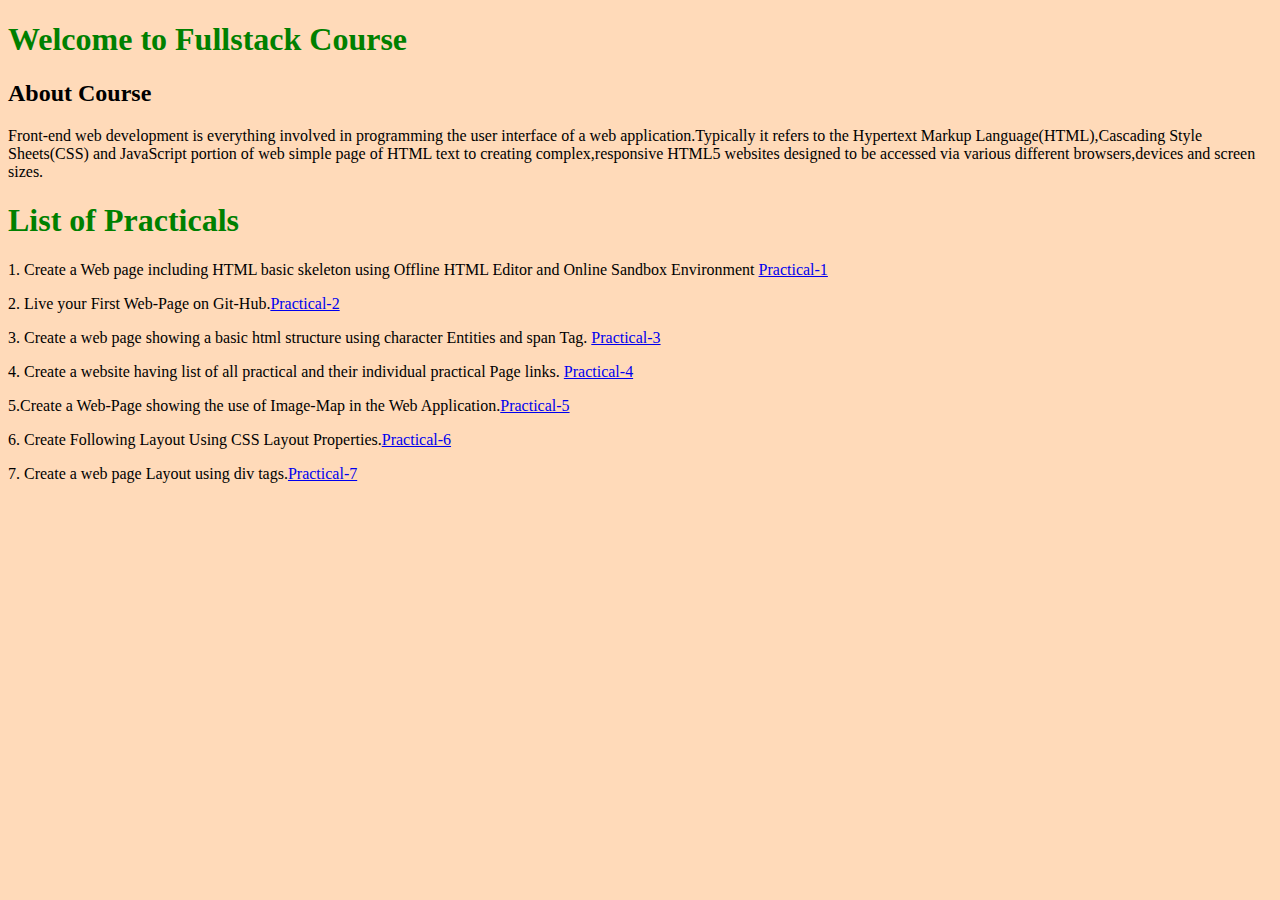
<file: index.html>
<!DOCTYPE html>
<html lang="en">
<head>
    <meta charset="UTF-8">
    <meta name="viewport" content="width=device-width, initial-scale=1.0">
    <title>Introduction to Git and Git-Hub</title>
</head>
<body style="background-color: peachpuff;">
    <h1 style="color: green;">Welcome to Fullstack Course</h1>
    <h2>About Course</h2>
    <p>Front-end web development is everything involved in programming the user interface of a web application.Typically it 
    refers to the Hypertext Markup Language(HTML),Cascading Style Sheets(CSS) and JavaScript portion of web simple page of 
    HTML text to creating complex,responsive HTML5 websites designed to be accessed via various different browsers,devices and screen sizes.</p>
    <h1 style="color: green;">List of Practicals</h1>
    <p>1. Create a Web page including HTML basic skeleton using Offline HTML Editor and Online Sandbox Environment <a href="Practicals/practical1.html">Practical-1</a></p>
    <p>2. Live your First Web-Page on Git-Hub.<a href="Practicals/practical2.html">Practical-2</a></p>
    <p>3. Create a web page showing a basic html structure using character Entities and span Tag. <a href="Practicals/practical3.html">Practical-3</a></p>
    <p>4. Create a website having list of all practical and their individual practical Page links. <a href="Practicals/practical4.html">Practical-4</a></p>
    <p>5.Create a Web-Page showing the use of Image-Map in the Web Application.<a href="Practicals/practical5.html">Practical-5</a></p>
    <p>6. Create Following Layout Using CSS Layout Properties.<a href="Practicals/practical6.html">Practical-6</a></p>
    <p>7. Create a web page Layout using div tags.<a href="Practicals/practical7.html">Practical-7</a></p>

</body>
</html>
</file>
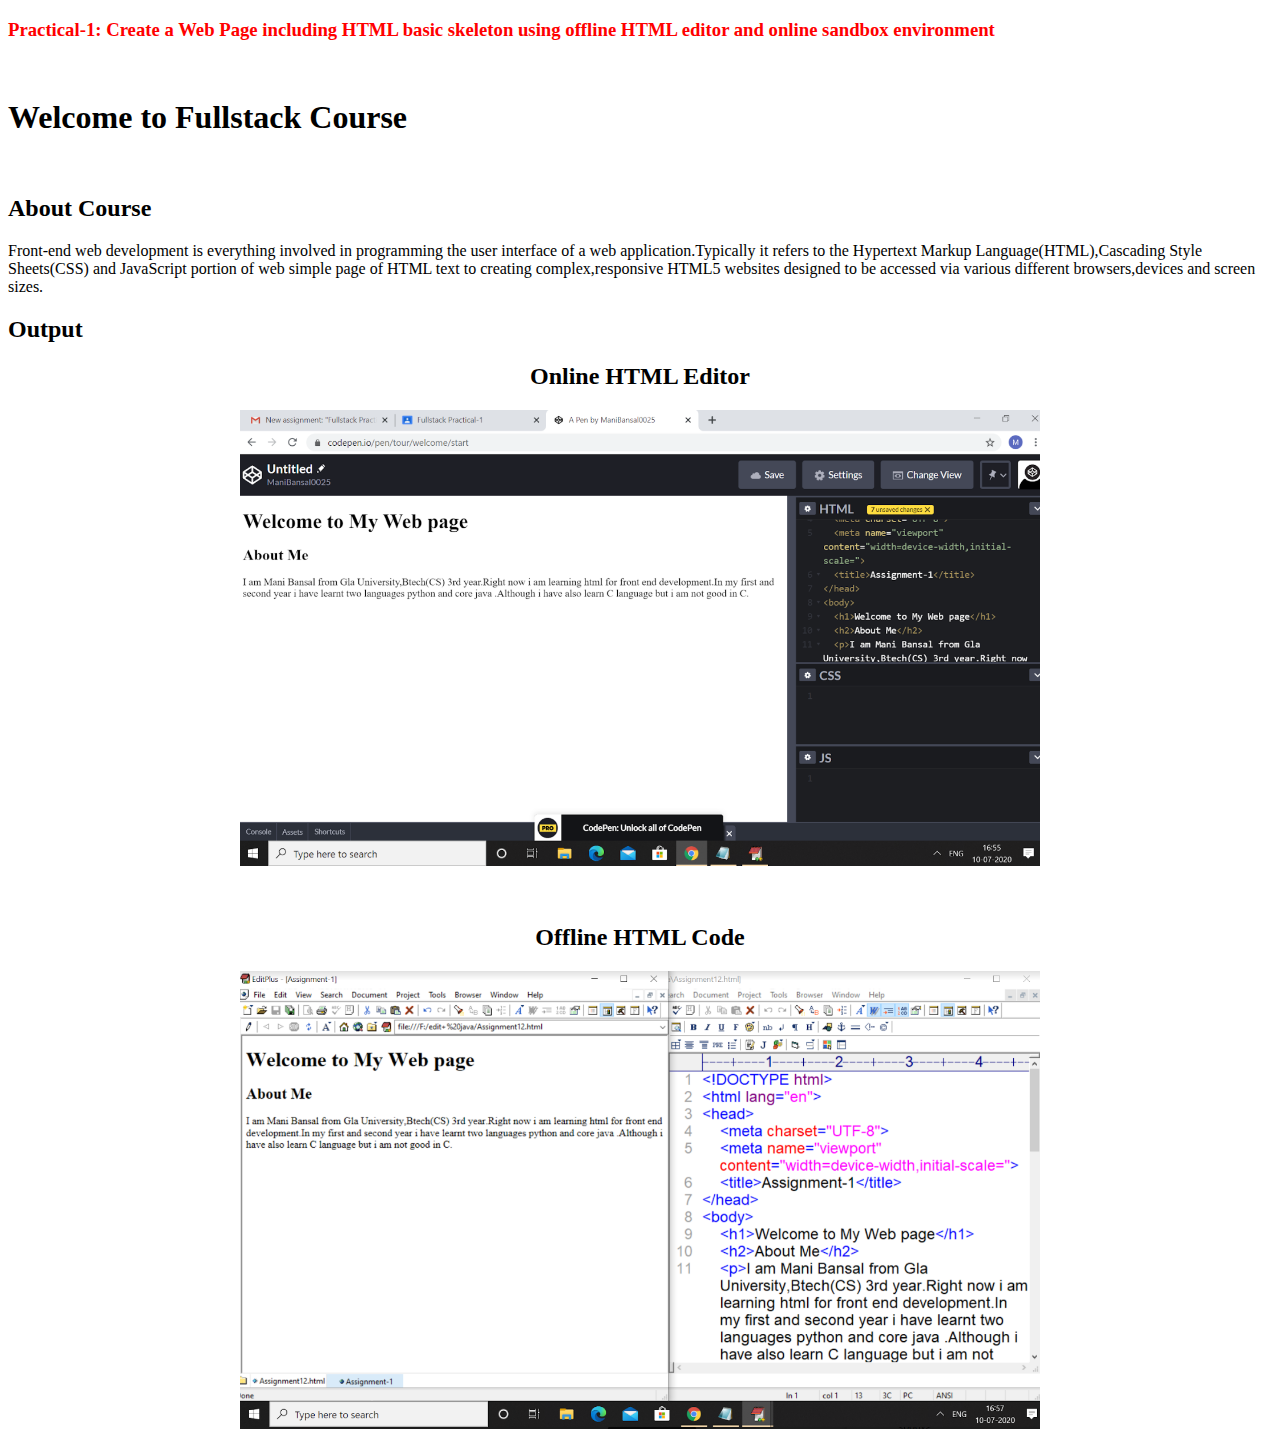
<file: Practicals/practical1.html>
<!DOCTYPE html>
<html lang="en">
<head>
	<meta charset="UTF-8">
	<meta name="viewport" content="width=device-width,initial-scale=">
	<title>Practical-1</title>
</head>
<body>
	<h3 style="color: red;">Practical-1: Create a Web Page including HTML basic skeleton using offline HTML editor and online sandbox environment </h3>
    <br>
    <h1>Welcome to Fullstack Course</h1>
    </br>
    <h2>About Course</h2>
    <p>Front-end web development is everything involved in programming the user interface of a web application.Typically it 
       refers to the Hypertext Markup Language(HTML),Cascading Style Sheets(CSS) and JavaScript portion of web simple page of 
       HTML text to creating complex,responsive HTML5 websites designed to be accessed via various different browsers,devices and screen sizes.</p>
    <h2>Output</h2>
    <h2 style="text-align: center;">Online HTML Editor</h2>
  <p style="text-align: center;"> <img src="../image/webpage1.png" alt="Online HTML Editor" width="800px" ></p>
  </br>
   <h2 style="text-align: center;">Offline HTML Code </h2>
  <p style="text-align: center;"> <img src="../image/webpage2.png" alt="Offline HTML Code " width="800px" ></p>
    
</body>
</html>
</file>
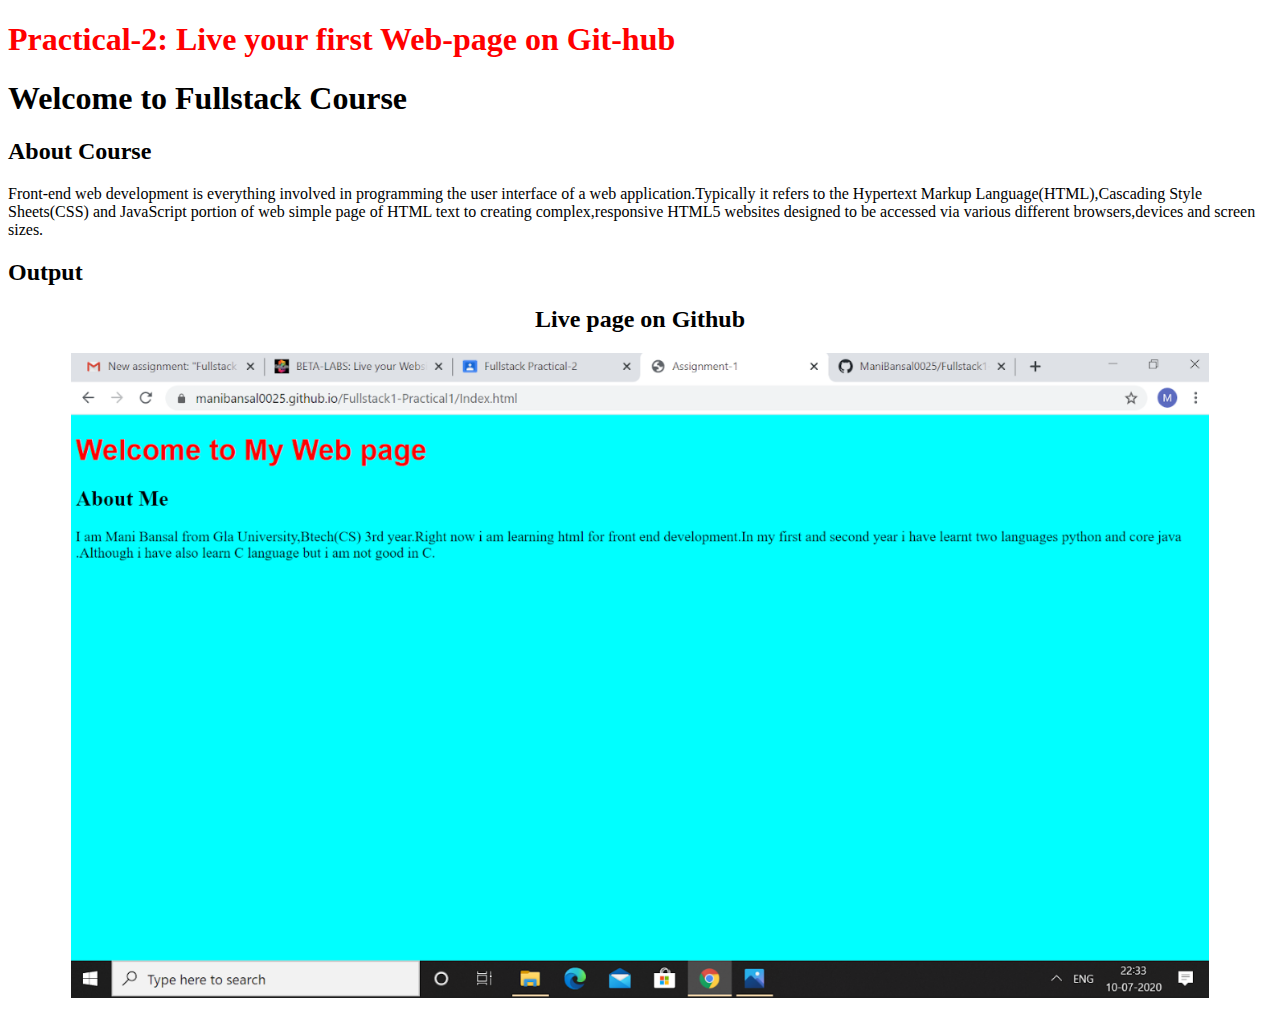
<file: Practicals/practical2.html>
<!DOCTYPE html>
<html lang="en">
<head>
    <meta charset="UTF-8">
    <meta name="viewport" content="width=device-width, initial-scale=1.0">
    <title>Practical-2</title>
</head>
<body>
    <h1 style="color: red;">Practical-2: Live your first Web-page on Git-hub</h1>
    <h1>Welcome to Fullstack Course</h1>
    <h2>About Course</h2>
    <p>Front-end web development is everything involved in programming the user interface of a web application.Typically it 
       refers to the Hypertext Markup Language(HTML),Cascading Style Sheets(CSS) and JavaScript portion of web simple page of 
       HTML text to creating complex,responsive HTML5 websites designed to be accessed via various different browsers,devices and screen sizes.</p>
    <h2>Output</h2>
    <h2 style="text-align: center;"> Live page on Github</h2>
    <p style="text-align: center;"><img style="height: 70%; width: 90%; " src = "../image/live web page.png"alt = "Live Page on Git-Hub Screenshot"></p>
</body>
</html>
</file>
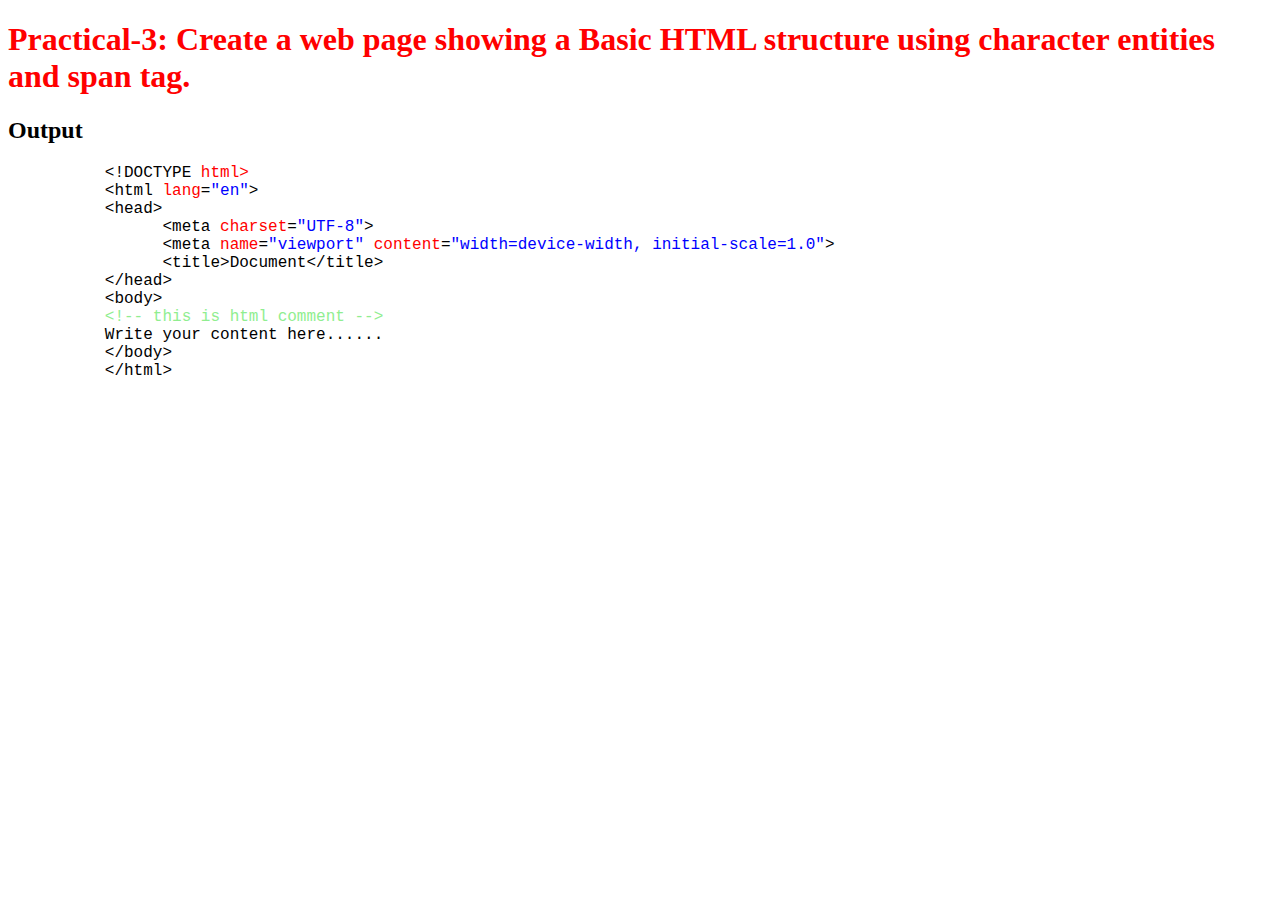
<file: Practicals/practical3.html>
<!DOCTYPE html>
<html lang="en">
<head>
    <meta charset="UTF-8">
    <meta name="viewport" content="width=device-width, initial-scale=1.0">
    <title>Practical3</title>
</head>
<body>
    <h1 style="color: red;">Practical-3: Create a web page showing a Basic HTML structure using character entities and span tag.</h1>
    <h2>Output</h2>
    <pre style=" margin-left: 20px; font-family:Consolas, 'Courier New', monospace ;">
        &lt;!DOCTYPE <span style="color: red;">html&gt;</span>
        &lt;html <span style="color:red">lang</span>=<span style="color:blue">"en"</span>&gt;
        &lt;head&gt;
              &lt;meta <span style="color:red">charset</span>=<span style="color:blue">"UTF-8"</span>&gt;
              &lt;meta <span style="color: red;">name</span>=<span style="color: blue;">"viewport" </span><span style="color: red;">content</span>=<span style="color: blue;">"width=device-width, initial-scale=1.0"</span>&gt;
              &lt;title>Document&lt;/title&gt;
        &lt;/head&gt;
        &lt;body&gt;
        <span style="color:lightgreen;">&lt;!-- this is html comment --&gt;</span>
        Write your content here......
        &lt;/body&gt;
        &lt;/html&gt;
    </pre>
</body>
</html>
</file>
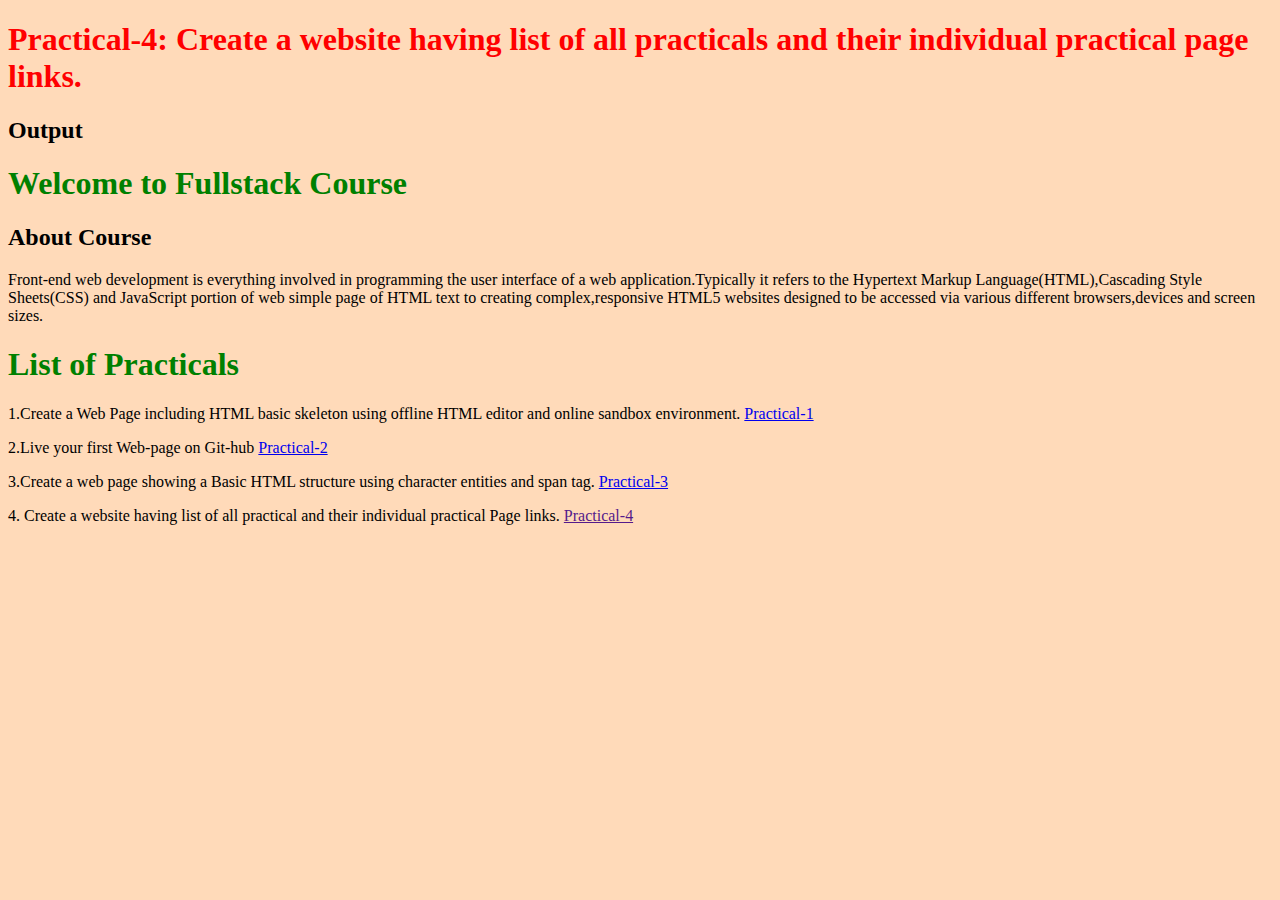
<file: Practicals/practical4.html>
<!DOCTYPE html>
<html lang="en">
<head>
    <meta charset="UTF-8">
    <meta name="viewport" content="width=device-width, initial-scale=1.0">
    <title>Introduction to Git and Git-hub</title>
</head>
<body style="background-color: peachpuff;">
    <h1 style="color: red;">Practical-4: Create a website having list of all practicals and their individual practical page links.</h1>
    <h2>Output</h2>
    <h1 style="color: green;">Welcome to Fullstack Course</h1>
    <h2>About Course</h2>
    <p> Front-end web development is everything involved in programming the user interface of a web application.Typically it 
        refers to the Hypertext Markup Language(HTML),Cascading Style Sheets(CSS) and JavaScript portion of web simple page of 
        HTML text to creating complex,responsive HTML5 websites designed to be accessed via various different browsers,devices and screen sizes.</p>
    <h1 style="color: green;">List of Practicals</h1>
    <p>1.Create a Web Page including HTML basic skeleton using offline HTML editor and online sandbox environment. <a href="Practicals/practical1.html">Practical-1</a></p>
    <p>2.Live your first Web-page on Git-hub <a href="Practicals/practical2.html">Practical-2</a></p>
    <p>3.Create a web page showing a Basic HTML structure using character entities and span tag. <a href="Practicals/practical3.html">Practical-3</a></p>
    <p>4. Create a website having list of all practical and their individual practical Page links. <a href="" target="_self">Practical-4</a></p>

</body>
</html>
</file>
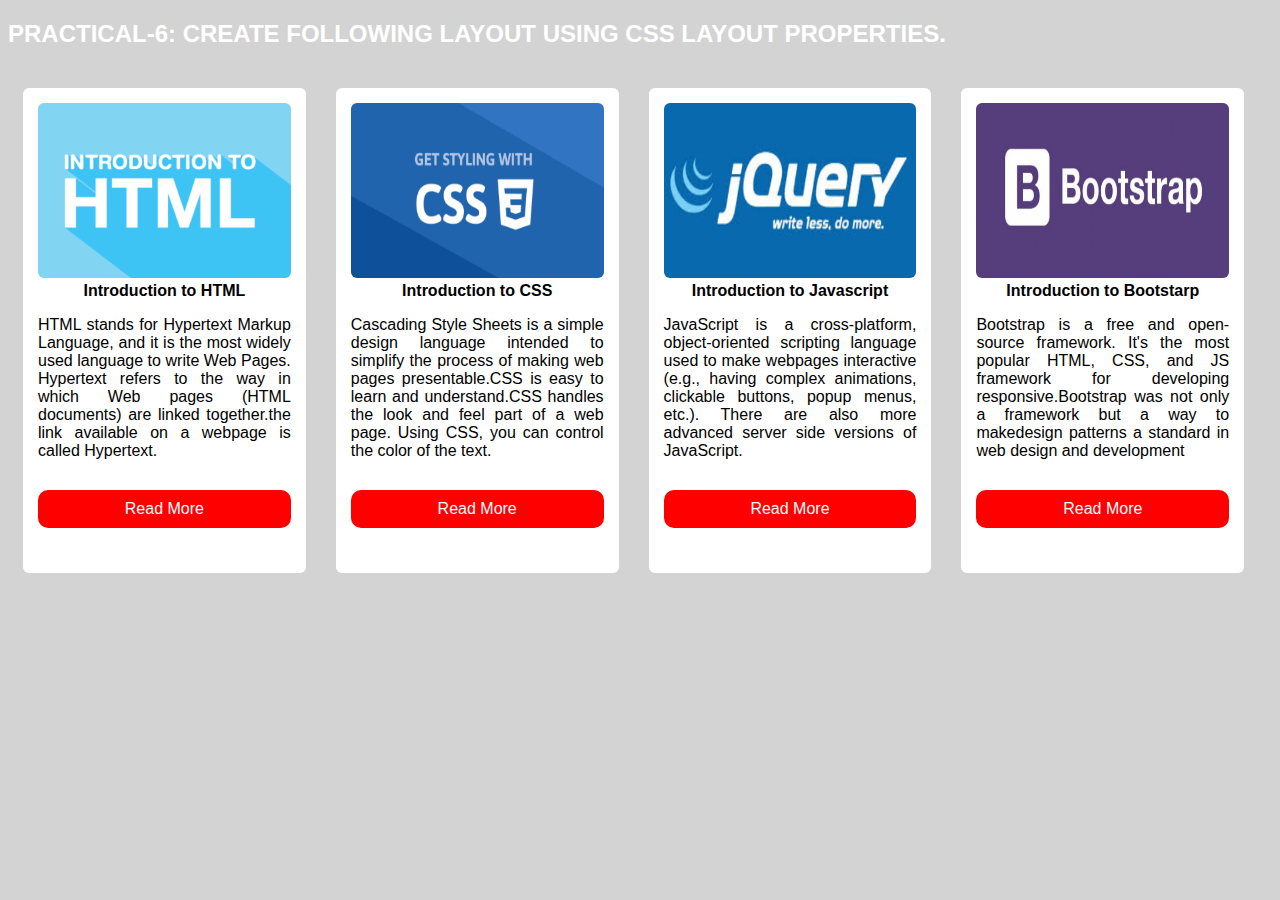
<file: Practicals/practical6.html>
<!DOCTYPE html>
<html lang="en">
<head>
    <meta charset="UTF-8">
    <meta name="viewport" content="width=device-width, initial-scale=1.0">
    <title>Practical - 6</title>
    <style>
        body{
            background-color: lightgray;
            font-family: Arial, Helvetica, sans-serif;
            color: white;
        }
        .box
        {
            margin: 20px 15px;
            padding: 15px;
            border-radius: 6px;
            float: left;
            width: 20%;
            display: block;
            background-color: white;
            color:black;
        }
        .box img
        {
            width: 100%;
            height: 175px;
            margin-left: auto;
            margin-right: auto;
            border-radius: 6px;
        }
        .box h4{
            text-align: center;
            margin: 0px 10px;
        }
        p
        {
            text-align: justify;
            font-family: Arial, Helvetica, sans-serif;
        }
        a:hover
        {
            background-color: blue;

        }
        a
        {
            display: block;
            text-align: center;
            background-color: red;
            text-decoration: none;
            color: white;
            padding: 10px;
            margin: 30px auto;
             border-radius: 10px;

        }
        .box2
        {
            clear: both;
        }
    </style>
</head>
<body>
    <h2> PRACTICAL-6: CREATE FOLLOWING LAYOUT USING CSS LAYOUT PROPERTIES.</h2>
    <div class="box">
        <img src="../image/html.png" alt="">
        <br>
        <h4>Introduction to HTML</h4>
        <p>HTML stands for Hypertext Markup Language, and it is the most widely used language to write Web Pages.
            Hypertext refers to the way in which Web pages (HTML documents) are linked together.the link available on a webpage is called Hypertext.
        </p>    
        <a href="practical5A.html"> Read More </a>
    </div>
    <div class="box">
        <img src="../image/css.png" alt="">
        <br>
        <h4>Introduction to CSS</h4>
        <p>
            Cascading Style Sheets is a simple design language intended to simplify the process of making web pages presentable.CSS is easy to learn and understand.CSS handles the look and feel part of a web page. Using CSS, you can control the color of the text.
        </p>
        <a href="../Practicals/practical5B.html"> Read More </a>
    </div>
    <div class="box">
        <img src="../image/jquery1.png" alt="">
        <br>
        <h4>Introduction to Javascript</h4>
        <p>
            JavaScript is a cross-platform, object-oriented scripting language used to make webpages interactive (e.g., having complex animations, clickable buttons, popup menus, etc.).  There are also more advanced server side versions of JavaScript.
        </p>
        <a href="../Practicals/practical5C.html"> Read More </a>
    </div>
    <div class="box">
        <img src="../image/bootstrap.png" alt="">
        <br>
        <h4>Introduction to Bootstarp</h4>
       <p>
        Bootstrap is a free and open-source framework. It's the most popular HTML, CSS, and JS framework for developing responsive.Bootstrap was not only a framework but a way to makedesign patterns a standard in web design and development
       </p>
        <a href="../Practicals/practical5D.html"> Read More </a>
    </div>
    <div class="box2">

    </div>
</body>
</html>
</file>
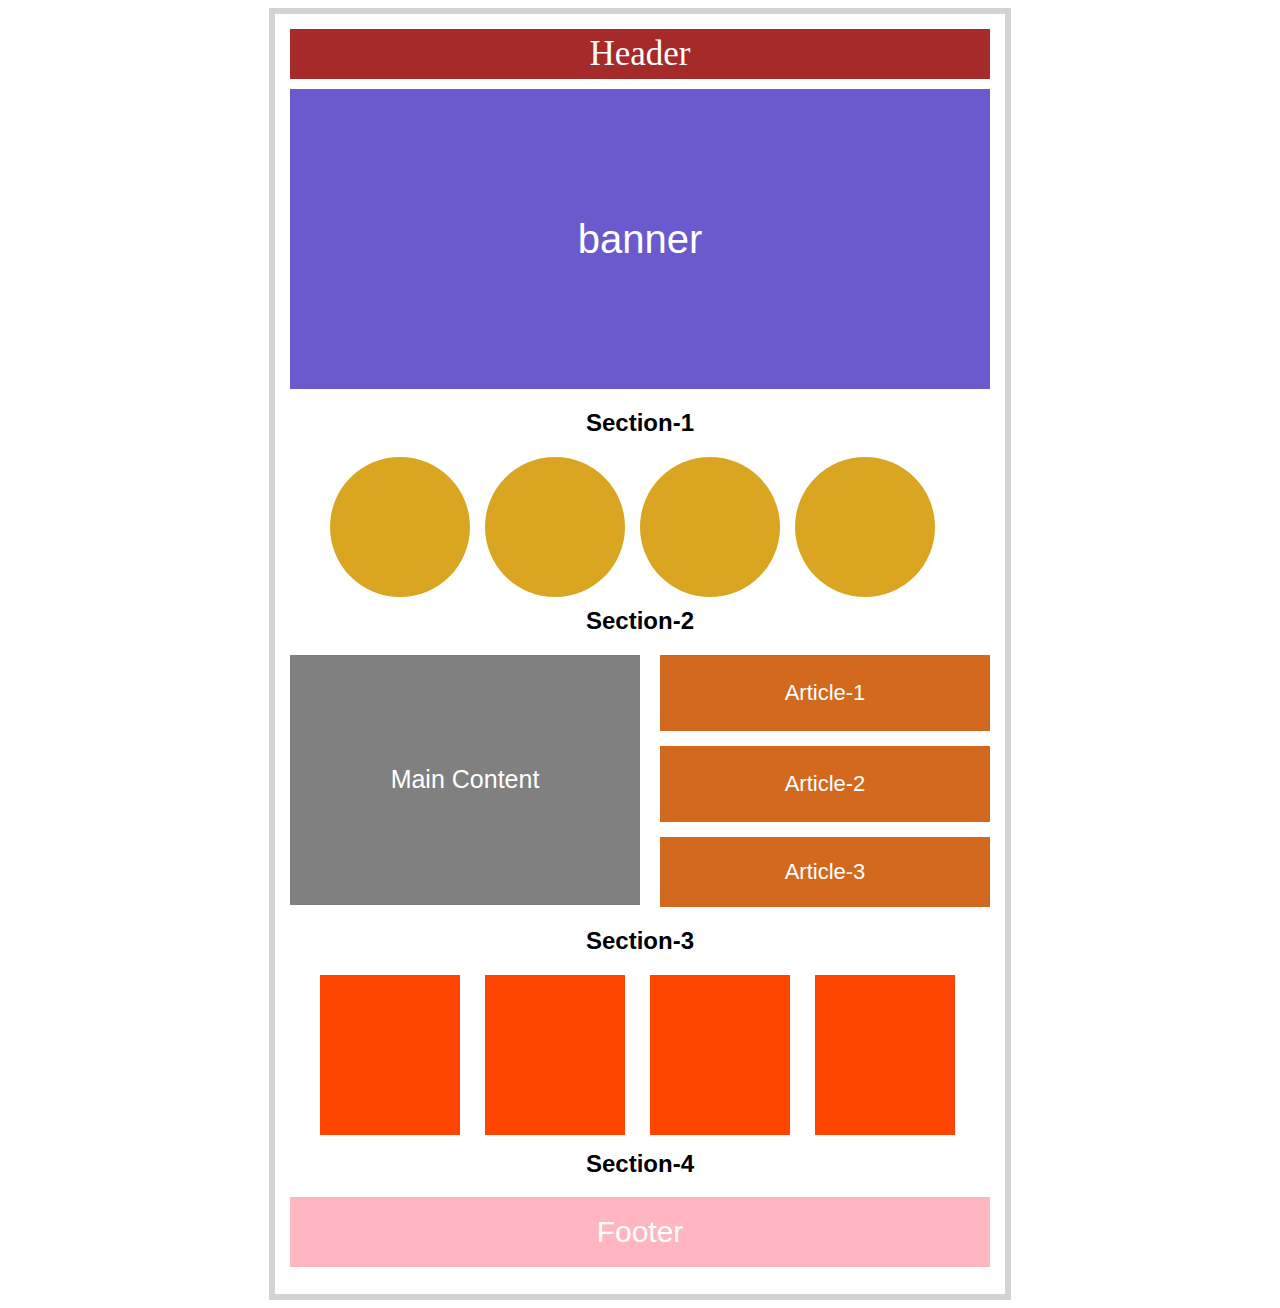
<file: Practicals/practical7.html>
<!DOCTYPE html>
<html lang="en">
<head>
    <meta charset="UTF-8">
    <meta name="viewport" content="width=device-width, initial-scale=1.0">
    <title>Layout</title>
    <style>
        #container{
                border: 6px solid lightgray;
                width: 700px;
                padding: 15px;
                margin: 0px auto;
                height: 1250px;
        }
        #header
        {
            background-color: brown;
            color:white; 
            width: 100%;
            height:50px;
            display: flex;
            justify-content: center;
            align-items: center;
            margin-bottom:10px ;
            font-size: 35px;
        }
        #banner
        {
             color:white; 
            width: 100%;
            height: 300px;
            background-color:slateblue;
            color: white;
            font-size: 40px;
            display: flex;
            justify-content: center;
            align-items: center;
            font-family: Arial, Helvetica, sans-serif;
        }
        h3
        {
            text-align: center;
            font-weight: bold;

        }
     
        #leftsidebar {
        /* height: 515px; */
        /* border: solid blue; */
        float: left;
        width: 350px;
        height: 250px;
        /* border: solid green; */
        background-color:gray;
        display: flex;
        justify-content: center;
        align-items: center;
        font-size: 25px;
        color: white;
        margin-right: 20px;
        font-family: Arial, Helvetica, sans-serif;
      }
      #rightsidebar{
          margin-left: 10px;
      }
      #Article1 {
        width: 330px;
        height: 76px;
        background-color: chocolate;
        margin-bottom: 15px;
        display: flex;
        justify-content: center;
        align-items: center;
        font-size: 22px;
        color: white;
        font-family: Arial, Helvetica, sans-serif;
      }
      #Article2 {
        width: 330px;
        height: 76px;
        background-color: chocolate;
        margin-bottom: 15px;
        display: flex;
        justify-content: center;
        align-items: center;
        font-size: 22px;
        color: white;
        font-family: Arial, Helvetica, sans-serif;
      }
      #Article3 {
        width: 330px;
        height: 70px;
        background-color: chocolate;
        margin-bottom: 15px;
        display: flex;
        justify-content: center;
        align-items: center;
        font-size: 22px;
        color: white;
        font-family: Arial, Helvetica, sans-serif;
      }
      #circle{
          width: 120px;
          border-radius: 500px;
          border: goldenrod;
          background-color:goldenrod;
          height: 100px;
          text-align: center;
          color:goldenrod;
          padding-top: 20px;
          padding-right: 10px;
          padding-bottom: 20px;
          padding-left: 10px;
          float: left;
          margin-right: 15px;
          margin-bottom: 10px;
          margin-left: 40px;
      }
      #circle1{
          width: 120px;
          border-radius: 500px;
          border: goldenrod;
          background-color:goldenrod;
          height: 100px;
          text-align: center;
          color:goldenrod;
          padding-top: 20px;
          padding-right: 10px;
          padding-bottom: 20px;
          padding-left: 10px;
          float: left;
          margin-right: 15px ;
          margin-bottom: 10px;
      }
      #circle2{
          width: 120px;
          border-radius: 500px;
          border: goldenrod;
          background-color:goldenrod;
          height: 100px;
          text-align: center;
          color:goldenrod;
          padding-top: 20px;
          padding-right: 10px;
          padding-bottom: 20px;
          padding-left: 10px;
          float: left;
          margin-right: 15px;
          margin-bottom: 10px;
      }
      #circle3{
          width: 120px;
          border-radius: 500px;
          border: goldenrod;
          background-color:goldenrod;
          height: 100px;
          text-align: center;
          color:goldenrod;
          padding-top: 20px;
          padding-right: 10px;
          padding-bottom: 20px;
          padding-left: 10px;
          float: left;
          margin-bottom: 10px;
          margin-right: 4px;
      }
      #box1{
          width: 20%;
          height: 160px;
          text-align: center;
          border: orangered ;
          margin-left: 5px;  
          float: left; 
          margin-right: 20px;  
          margin-left: 30px;
          background-color: orangered;
          color: orangered;
          margin-bottom: 15px;
          }
          #box2{
          width: 20%;
          height: 160px;
          text-align: center;
          border: orangered;
          margin-left: 5px; 
          float: left; 
          margin-right: 20px; 
          background-color: orangered;
          color: orangered;
          margin-bottom: 15px;
          }
          #box3{
          width: 20%;
          height: 160px;
          text-align: center;
          border: orangered;
          margin-left: 5px;  
          float: left; 
          margin-right: 20px; 
          background-color: orangered;
          color: orangered;
          margin-bottom: 15px;
          }
          #box4{
          width: 20%;
          height: 160px;
          text-align: center;
          border: orangered ;
          margin-left: 5px; 
          float: left; 
          background-color: orangered;
          margin-bottom: 15px;
          color: orangered;
          }
          #footer {
            background-color:lightpink;
            height: 70px;
            margin-top: 15px;
            border: lightpink;
            display: flex;
            justify-content: center;
            align-items: center;
            font-size: 30px;
            color: white;
            font-family: Arial, Helvetica, sans-serif;
            
      }

      

    </style>
</head>
<body>
    <div id="container">
        <div id="header">Header</div>
        <div id="banner">banner</div>
        <h2 style="text-align: center ; font-family: Arial, Helvetica, sans-serif;">Section-1</h2>
        <div id="circle">Circle</div>
        <div id="circle1">Circle1</div>
        <div id="circle2">Circle2</div>
        <div id="circle3">Circle3</div>
        <h2 style="text-align: center; font-family: Arial, Helvetica, sans-serif;">Section-2</h2>
        <div id="content">
            <div id="leftsidebar">Main Content</div>
            <div id="rightsidebar">
                <div id="Article1">Article-1</div>
                <div id="Article2">Article-2</div>
                <div id="Article3">Article-3</div>
            </div>
        </div>
        <h2 style="text-align: center; font-family: Arial, Helvetica, sans-serif;">Section-3</h2>
        <div id="box1">Box1</div>
        <div id="box2">Box1</div>
        <div id="box3">Box1</div>
        <div id="box4">Box1</div>
        <h2 style="text-align: center; font-family: Arial, Helvetica, sans-serif;">Section-4</h2>
        <div id="footer">Footer</div>
    </div>
</body>
</html>
</file>
